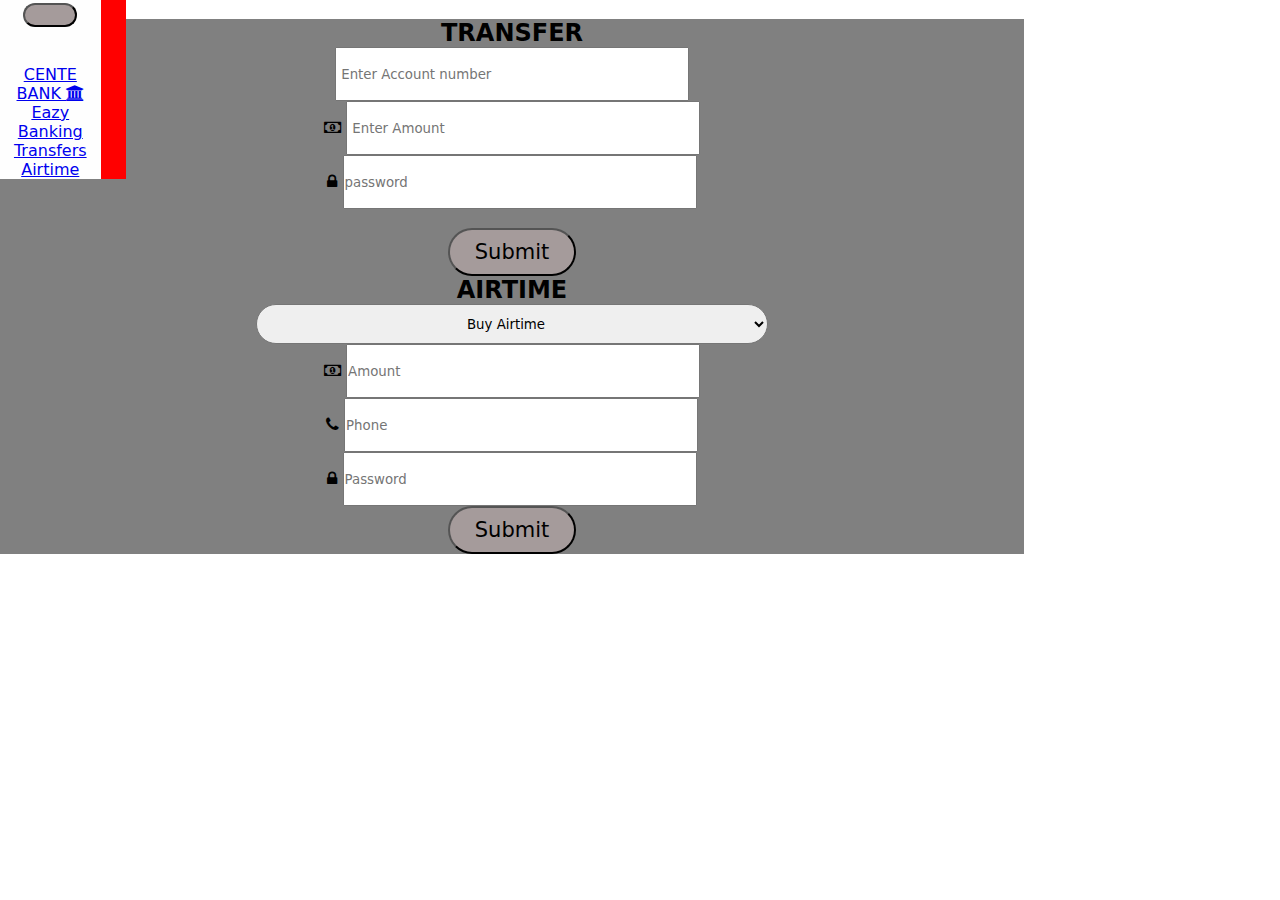
<file: index.html>
<!doctype html>
<html lang="en">

<head>
  <title>  CenteBank USSDwithUi</title>
  <link rel="shortcut icon" href="./img/favicon.ico" type="image/x-icon">
  <!-- Required meta tags -->
  <meta charset="utf-8">
  <meta name="viewport" content="width=device-width, initial-scale=1, shrink-to-fit=no">

  <!-- Bootstrap CSS v5.2.0-beta1 -->
  <link rel="stylesheet" href="https://cdn.jsdelivr.net/npm/bootstrap@5.2.0-beta1/dist/css/bootstrap.min.css"
    integrity="sha384-0evHe/X+R7YkIZDRvuzKMRqM+OrBnVFBL6DOitfPri4tjfHxaWutUpFmBp4vmVor" crossorigin="anonymous">
    <link rel="stylesheet" href="https://cdnjs.cloudflare.com/ajax/libs/font-awesome/4.7.0/css/font-awesome.min.css">
  <link rel="stylesheet" href="./SASS/main.css">

</head>

<body>


  <nav class="navbar navbar-expand-lg navbar-light  bg-danger fixed-top ">
    <div class="container ">
      <a class="navbar-brand" href="#"></a>
      <button class="navbar-toggler" type="button" data-bs-toggle="collapse" data-bs-target="#navbarNavDropdown"
        aria-controls="navbarNavDropdown" aria-expanded="false" aria-label="Toggle navigation">
        <span class="navbar-toggler-icon"></span>
      </button>
      <div class="collapse navbar-collapse" id="navbarNavDropdown">
        <ul class="navbar-nav">
          <li class="nav-item">
            <a class="nav-link active" aria-current="page" href="#"></a>
          </li>
          <li class="nav-item">
            <a class="nav-link" href="#"></a>
          </li>
          <li class="nav-item">
            <a class="nav-link" href="#">CENTE BANK <i class="fa fa-bank" aria-hidden="true"></i></a>
          </li>
          <li class="nav-item dropdown">
            <a class="nav-link dropdown-toggle" href="#" id="navbarDropdownMenuLink" role="button"
              data-bs-toggle="dropdown" aria-expanded="false">
              Eazy Banking
            </a>
            <ul class="dropdown-menu" aria-labelledby="navbarDropdownMenuLink">
              <li><a class="dropdown-item" href="#">Transfers

                </a></li>
              <li><a class="dropdown-item" href="#Airtime">Airtime</a></li>
              
            </ul>
          </li>
        </ul>
      </div>
    </div>
  </nav>
  <br>
  <div class="container mt-5  text-center " >

    <div class="banner shadow rounded-5 p-4 m-auto container-fluid-md">

     

      <h2>TRANSFER</h2>

      
        <div class="input-group mb-3 ">
          <span class="input-group-text" id="basic-addon1"> </span>
          <input type="number" class="form-control" id="accNoTxt" placeholder=" Enter Account number" aria-label="" aria-describedby="basic-addon1" maxlength="10" onkeypress="if(this.value.length==10)return false">
        </div>
        <p class="validate" id="validateAccNo"></p>

        <div class="input-group mb-3">
          <span class="input-group-text" id="basic-addon1"><i class="fa fa-money" aria-hidden="true"></i></span>
          <input type="text" class="form-control" placeholder=" Enter Amount"  id="amountTxt" aria-label="" aria-describedby="basic-addon1">
        </div>
        
        <p class="validate" id="validateAmount"></p>

        <div class="input-group mb-3">
          <span class="input-group-text" id="basic-addon1"><i class="fa fa-lock" aria-hidden="true"></i></span>
          <input type="password" class="form-control" placeholder="password" id="psswdTxt" aria-label="Username" aria-describedby="basic-addon1" maxlength="4">
        </div>
        <p class="validate" id="validatePsswd"></p>


       <br>


      <button type="button" id="btnSubmit" class="bg-danger">
        Submit
      </button>

    </div>
  </div>

  <div class="container mt-5   text-center" id="Airtime">

    <div class="banner shadow  m-auto p-4 rounded-5 mb-5 mb-sm-3">

  
      <h2> AIRTIME</h2>

      <select name="" id="airtimeType" onchange="showDiv(this)">
        <option value="">Buy Airtime</option>
        <option value="0">Self</option>
        <option value="1">Others</option>
       </select>  

        <div class="input-group mb-3 mt-5">
          <span class="input-group-text" id="basic-addon1"><i class="fa fa-money" aria-hidden="true"></i> </span>
          <input type="number" class="form-control" placeholder="Amount" id="airtimeAmountTxt" aria-label="Username" aria-describedby="basic-addon1">
        </div>
        <p class="validate" id="validateAirtimeAmount"></p>

        <div class="input-group mb-3" id="telephone">
          <span class="input-group-text" id="basic-addon1"> <i class="fa fa-phone" ></i></span>
          <input type="tel" class="form-control" placeholder="Phone" id="phoneTxt" aria-label="phone" aria-describedby="basic-addon1" maxlength="11">
        </div>
        <p class="validate" id="validatephoneTxt"></p>


        <div class="input-group mb-3"  >
          <span class="input-group-text" id="basic-addon1"><i class="fa fa-lock" aria-hidden="true"></i> </span>
          <input type="password" class="form-control" placeholder="Password" id="airtimePsswdTxt" aria-label="Username" aria-describedby="basic-addon1" maxlength="4">
        </div>
        <p class="validate" id="validateAirtimePsswd"></p>




          
      


      <button type="button" class="bg-danger" id="btnSubmitAirtime">
        Submit
      </button>



    </div>
  </div> 


  
  
  <div id="myModal" class="modal">

 
    <div class="modal-content">
      <span class="close">&times;</span>
      <p id="popupItem"></p>
      
    </div>
    
  </div>



 

       


 



  <!-- Bootstrap JavaScript Libraries -->
  <script src="https://cdn.jsdelivr.net/npm/@popperjs/core@2.11.5/dist/umd/popper.min.js"
    integrity="sha384-Xe+8cL9oJa6tN/veChSP7q+mnSPaj5Bcu9mPX5F5xIGE0DVittaqT5lorf0EI7Vk"
    crossorigin="anonymous"></script>

  <script src="https://cdn.jsdelivr.net/npm/bootstrap@5.2.0-beta1/dist/js/bootstrap.min.js"
    integrity="sha384-kjU+l4N0Yf4ZOJErLsIcvOU2qSb74wXpOhqTvwVx3OElZRweTnQ6d31fXEoRD1Jy"
    crossorigin="anonymous"></script>
    <script src="./JS/jquery-3.6.0.min.js"></script>
  <script src="./JS/main.js"></script>
</body>

</html>
</file>
<file: SASS/main.css>
html {
  scroll-behavior: smooth;
}

* {
  padding: 0;
  margin: 0;
  font-family: system-ui, -apple-system, BlinkMacSystemFont, 'Segoe UI', Roboto, Oxygen, Ubuntu, Cantarell, 'Open Sans', 'Helvetica Neue', sans-serif;
}

.navbar {
  position: fixed;
  background: red;
}

.container {
  height: 100%;
  width: 80% !important;
  background-color: #7a6b6b;
  text-align: center;
  background-color: #fefefe;
}

.container .banner {
  background: gray;
}

.container input {
  width: 350px;
  height: 50px;
}

.container button {
  padding: 10px 25px;
  border-radius: 30px;
  font-size: 21px;
  background-color: #a59b9b;
}

.container button:hover {
  background-color: #837a7a;
  padding: 13px 28px;
  -webkit-transition: all 700ms ease;
  transition: all 700ms ease;
}

.container select {
  width: 50%;
  border-radius: 20px;
  height: 40px;
  text-align: center;
}

.validate {
  color: red;
}

/* The Modal (background) */
.modal {
  display: none;
  /* Hidden by default */
  position: fixed;
  /* Stay in place */
  z-index: 1;
  /* Sit on top */
  padding-top: 100px;
  /* Location of the box */
  width: 100%;
  /* Full width */
  height: 100%;
  /* Full height */
  overflow: auto;
  /* Enable scroll if needed */
  background-color: black;
  /* Fallback color */
  background-color: rgba(0, 0, 0, 0.4);
  /* Black w/ opacity */
}

/* Modal Content */
.modal-content {
  background-color: #fefefe;
  margin: auto;
  padding: 60px;
  border: 1px solid #888;
  width: 80%;
}

.modal-content #popupItem {
  text-align: center;
  text-transform: capitalize;
}

/* The Close Button */
.close {
  color: #aaaaaa;
  float: right;
  font-size: 28px;
  font-weight: bold;
}

.close:hover,
.close:focus {
  color: #ff0f0f;
  text-decoration: none;
  cursor: pointer;
}

#other {
  display: none;
}

.inputTag {
  width: 80%;
  margin-left: 0px;
}
/*# sourceMappingURL=main.css.map */
</file>
